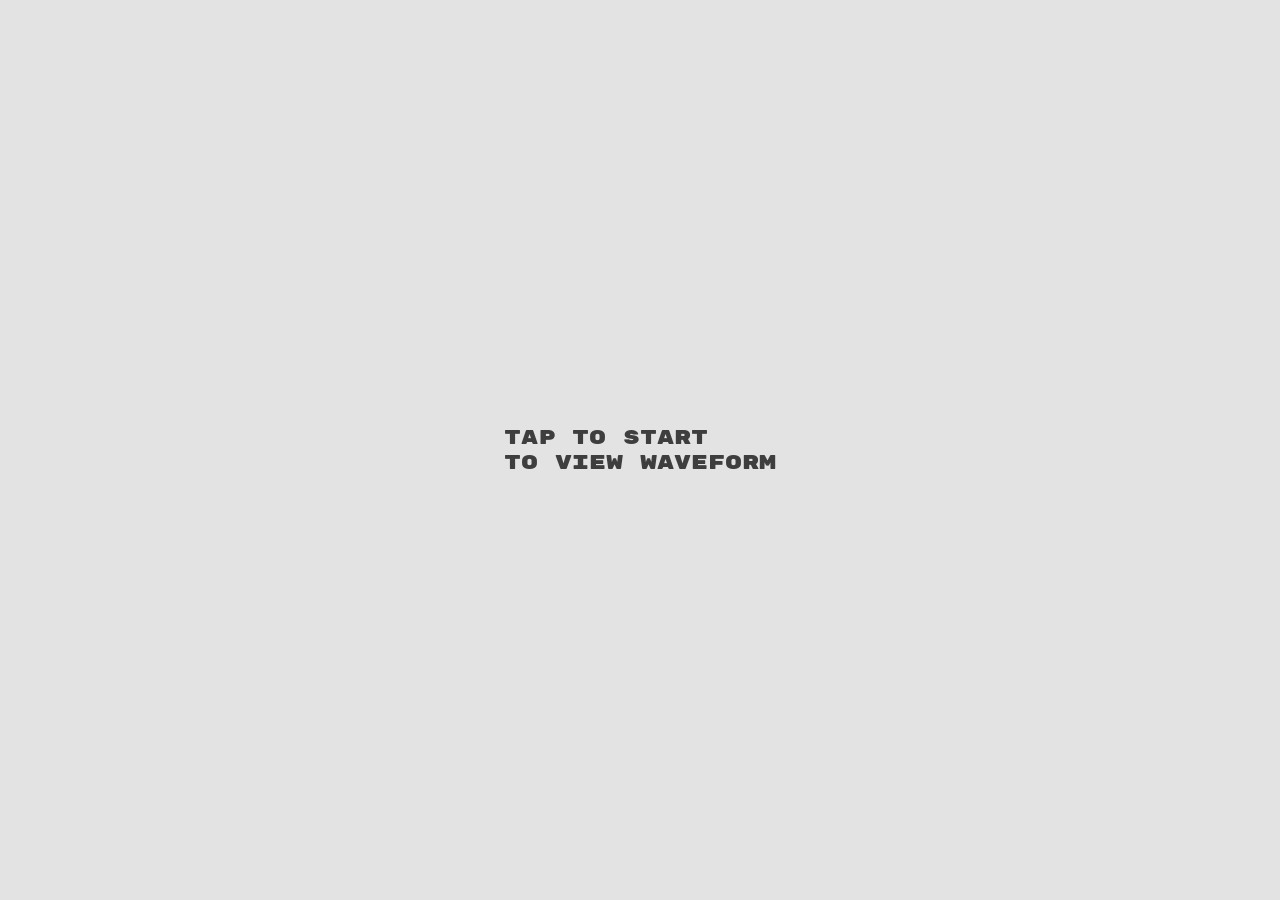
<file: index.html>
<!DOCTYPE html>
<html>
<head>
  <meta charset="UTF-8" />
  <title>ANALYSE</title>
  <meta name="viewport" content="width=device-width, initial-scale=1, minimum-scale=1, maximum-scale=1, user-scalable=no, shrink-to-fit=no" />
  <link rel="stylesheet" href="index.css" />
</head>
<body>
  <canvas id="canvas"></canvas>
  <div id="btn">TAP TO START<br/>TO VIEW WAVEFORM</div>
  <script src="index.js"></script>
</body>
</html>
</file>
<file: index.css>
@charset "UTF-8";
@import url(https://fonts.googleapis.com/css?family=Rubik+Mono+One);
@import url(./reset.css);

body {
  font: 20px "Rubik Mono One", sans-serif;;
  background: #e3e3e3;
  overflow: hidden;
}

#btn {
  display: flex;
  position: absolute;
  top: 0; bottom: 0;
  left: 0; right: 0;
  color: #3e3e3e;
  align-items: center;
  justify-content: center;
  opacity: 1;
  transition: opacity .2s ease-in-out;
}

#btn.off {
  opacity: 0;
  pointer-events: none;
}

#canvas {
  display: block;
}
</file>
<file: wave/index.css>
@charset "UTF-8";
@import url(https://fonts.googleapis.com/css?family=Rubik+Mono+One);
@import url(./reset.css);

body {
  font: 20px "Rubik Mono One", sans-serif;;
  background: #e3e3e3;
  overflow: hidden;
}

#btn {
  display: flex;
  position: absolute;
  top: 0; bottom: 0;
  left: 0; right: 0;
  color: #3e3e3e;
  align-items: center;
  justify-content: center;
  opacity: 1;
  transition: opacity .2s ease-in-out;
}

#btn.off {
  opacity: 0;
  pointer-events: none;
}

#canvas {
  display: block;
}
</file>
